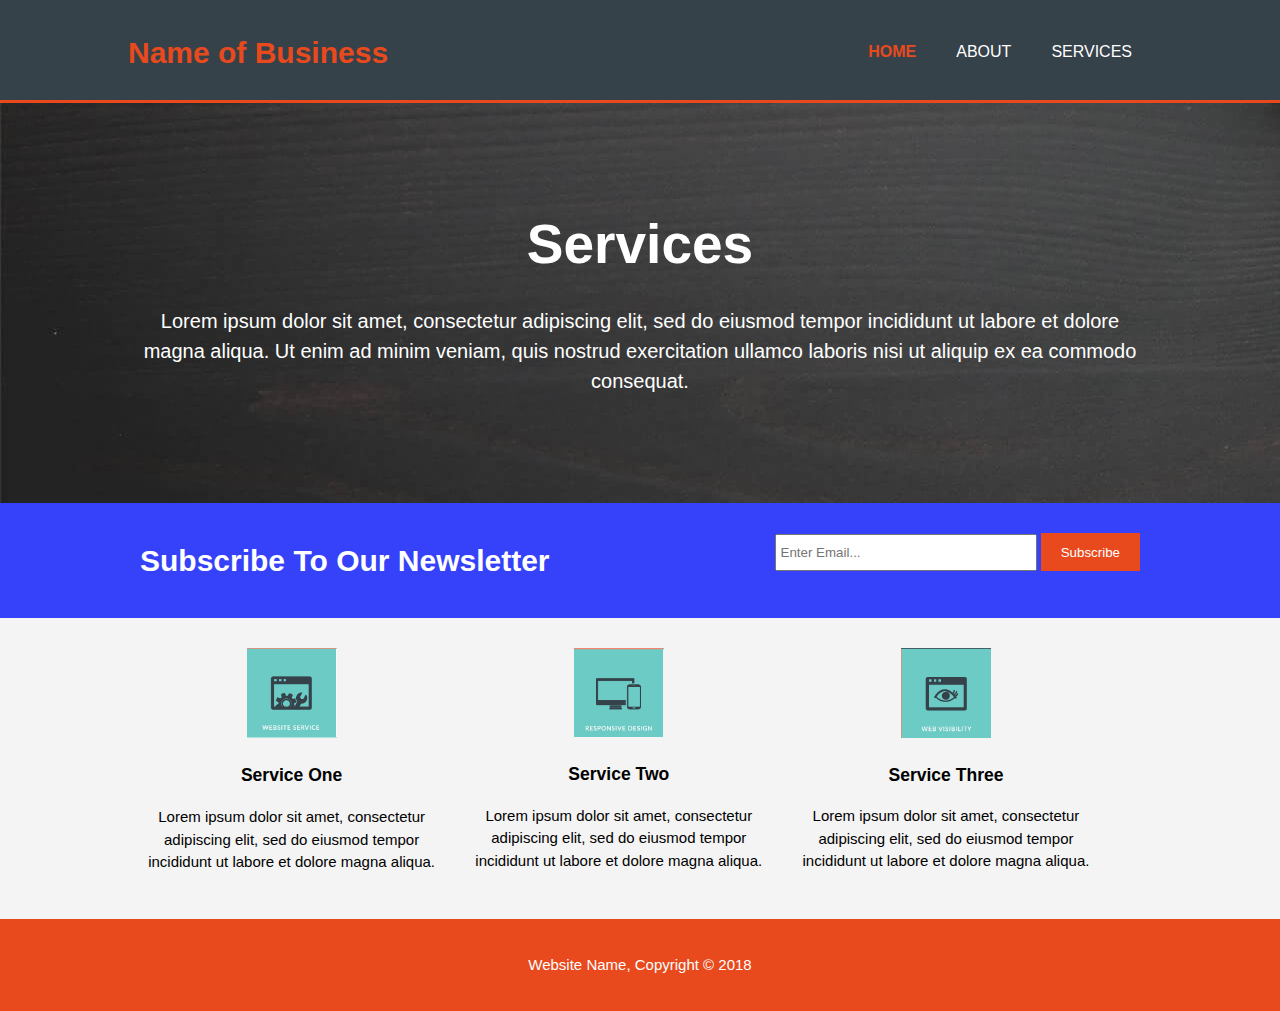
<file: index.html>
<!-- Acme/Template responsive layout by Traversy Media Youtube-->
<!-- Create project folder, css folder, img folder, and index.html file-->
<!-- Shortcut (Atom) type html + tab for basic !DOCTYPE html shell-->
<!DOCTYPE html>
<html>
  <head>
    <meta charset="utf-8">
    <meta name="viewport" content="width=device-width"><!-- Sets width-->
    <meta name ="description" content="products and services"><!-- Enter SEO description keywords and author if requested here-->
    <meta name="keywords" content="type of business, market, level">
    <meta name="author" content="Frank Estrada">
    <title>Responsive Web Design | Welcome</title> <!-- Give page a name and link css below-->
    <link rel="stylesheet" href="./css/style.css"> <!-- Create blank style.css file in css (Note: case sensitve)folder-->
  </head>
  <body><!-- layout html prior to css-->
    <!-- SPACE -->
    <header><!-- First step: div with nav etc / css: float right -->
      <div class="container"><!-- classes are used repeated vs id-->
        <div id="branding"><!-- id used in one area can use this area to add img logo or text logo-->
          <h1><span class="highlight">Name of Business</span></h1><!-- span keeps element on line -->
        </div>
        <!-- SPACE -->
        <nav><!-- HTML5 navigation tag use ul and li/ css: float right-->
          <ul>
            <li class="current"><a href="index.html">Home</a></li><!-- In Atom, use Ctrl + Shift + D to duplicate-->
            <li><a href="about.html">About</a></li>
            <li><a href="services.html">Services</a></li>
          </ul>
        </nav>
        <!-- SPACE -->
      </div>
    </header>
    <!-- ********************************SPACE******************************** -->
    <section id="showcase"><!-- Possible about or intro section-->
      <div class="container">
        <h1>Services</h1><!-- Apply Lorem Ipsum as filler for demo-->
        <p>
          Lorem ipsum dolor sit amet, consectetur adipiscing elit, sed do
          eiusmod tempor incididunt ut labore et dolore magna aliqua. Ut enim
          ad minim veniam, quis nostrud exercitation ullamco laboris nisi ut
          aliquip ex ea commodo consequat.
        </p>
      </div>
    </section>

    <!-- Newsletter section below-->
    <section id="newsletter"> <!-- Use sections to separate areas of page along with div containers-->
      <div class="container"><!-- Helps consolidate blocks with width and heigth-->
        <h1>Subscribe To Our Newsletter</h1>
        <form><!-- Form shell no backend dev php to start-->
          <input type="email" placeholder="Enter Email..."> <!-- HTML5 does not require "/" to close input tag-->
          <button type="submit" class="button_1">Subscribe</button><!-- class added for css styling-->
        </form>
      </div>
    </section>

    <!-- Added space for readability -->
    <section id="boxes"><!-- default container will hold 3 div class box with img -->
      <div class="container"><!-- Create first div box then duplicate -->
        <!-- Readability Space -->
        <div class="box"><!-- Insert img below-->
          <img src="./img/service01.png">
          <h3>Service One</h3><!-- Service One-->
          <p>
            Lorem ipsum dolor sit amet, consectetur adipiscing elit, sed do
            eiusmod tempor incididunt ut labore et dolore magna aliqua.
          </p>
        </div>
        <!-- Readability Space -->
        <div class="box"><!-- img src below--> <!-- Note: to comment out block use Ctrl + "/" on line-->
          <img src="./img/service02.png">
          <h3>Service Two</h3><!-- Service Two-->
          <p>
            Lorem ipsum dolor sit amet, consectetur adipiscing elit, sed do
            eiusmod tempor incididunt ut labore et dolore magna aliqua.
          </p>
        </div>
        <!-- SPACE -->
        <div class="box"><!-- img src below-->
          <img src="./img/service03.png">
          <h3>Service Three</h3>
          <p>
            Lorem ipsum dolor sit amet, consectetur adipiscing elit, sed do
            eiusmod tempor incididunt ut labore et dolore magna aliqua.
          </p>
        </div>
        <!-- SPACE -->
      </div>
    </section>
    <!-- SPACE -->
    <footer> <!-- Website Name and Copyright info -->
      <p>
        Website Name, Copyright &copy; 2018
      </p>
    </footer>
  </body>
</html>
</file>
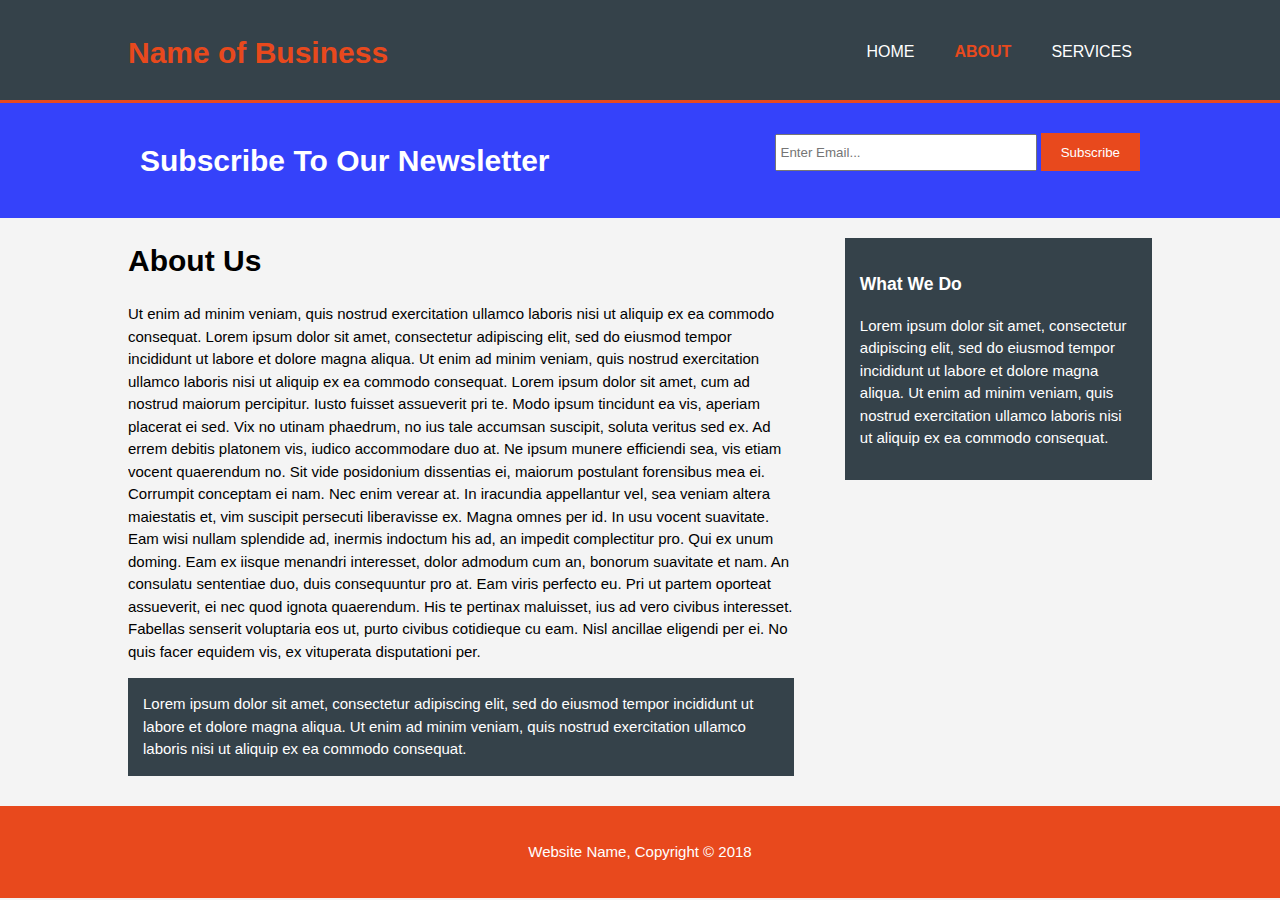
<file: about.html>
<!-- Acme/Template responsive layout by Traversy Media Youtube-->
<!-- Create project folder, css folder, img folder, and index.html file-->
<!-- Shortcut (Atom) type html + tab for basic !DOCTYPE html shell-->
<!DOCTYPE html>
<html>
  <head>
    <meta charset="utf-8">
    <meta name="viewport" content="width=device-width"><!-- Sets width-->
    <meta name ="description" content="products and services"><!-- Enter SEO description keywords and author if requested here-->
    <meta name="keywords" content="type of business, market, level">
    <meta name="author" content="Frank Estrada">
    <title>Responsive Web Design | About</title> <!-- Give page a name and link css below-->
    <link rel="stylesheet" href="./css/style.css"> <!-- Create blank style.css file in css (Note: case sensitve)folder-->
  </head>
  <body><!-- layout html prior to css-->
    <!-- SPACE -->
    <header><!-- First step: div with nav etc / css: float right -->
      <div class="container"><!-- classes are used repeated vs id-->
        <div id="branding"><!-- id used in one area can use this area to add img logo or text logo-->
          <h1><span class="highlight">Name of Business</span></h1><!-- span keeps element on line -->
        </div>
        <!-- SPACE -->
        <nav><!-- HTML5 navigation tag use ul and li/ css: float right-->
          <ul>
            <li><a href="index.html">Home</a></li><!-- In Atom, use Ctrl + Shift + D to duplicate-->
            <li class="current"><a href="about.html">About</a></li>
            <li><a href="services.html">Services</a></li>
          </ul>
        </nav>
        <!-- SPACE -->
      </div>
    </header>
    <!-- ********************************SPACE******************************** -->


    <!-- Newsletter section below-->
    <section id="newsletter"> <!-- Use sections to separate areas of page along with div containers-->
      <div class="container"><!-- Helps consolidate blocks with width and heigth-->
        <h1>Subscribe To Our Newsletter</h1>
        <form><!-- Form shell no backend dev php to start-->
          <input type="email" placeholder="Enter Email..."> <!-- HTML5 does not require "/" to close input tag-->
          <button type="submit" class="button_1">Subscribe</button><!-- class added for css styling-->
        </form>
      </div>
    </section>

    <!-- Added space for readability -->
    <section id="main"><!-- default container will hold 3 div class box with img -->
      <div class="container"><!-- Create first div box then duplicate -->

        <article id="main-col">
          <h1 class="page-title">About Us</h1>
          <p>
            Ut enim
            ad minim veniam, quis nostrud exercitation ullamco laboris nisi ut
            aliquip ex ea commodo consequat.
            Lorem ipsum dolor sit amet, consectetur adipiscing elit, sed do
            eiusmod tempor incididunt ut labore et dolore magna aliqua. Ut enim
            ad minim veniam, quis nostrud exercitation ullamco laboris nisi ut
            aliquip ex ea commodo consequat.
            Lorem ipsum dolor sit amet, cum ad nostrud maiorum percipitur.
            Iusto fuisset assueverit pri te. Modo ipsum tincidunt ea vis, aperiam
            placerat ei sed. Vix no utinam phaedrum, no ius tale accumsan suscipit,
            soluta veritus sed ex. Ad errem debitis platonem vis, iudico accommodare
            duo at. Ne ipsum munere efficiendi sea, vis etiam vocent quaerendum no.
            Sit vide posidonium dissentias ei, maiorum postulant forensibus mea ei.
            Corrumpit conceptam ei nam. Nec enim verear at. In iracundia appellantur vel,
            sea veniam altera maiestatis et, vim suscipit persecuti liberavisse ex.
            Magna omnes per id. In usu vocent suavitate. Eam wisi nullam splendide ad,
            inermis indoctum his ad, an impedit complectitur pro. Qui ex unum doming.
            Eam ex iisque menandri interesset, dolor admodum cum an, bonorum suavitate
            et nam. An consulatu sententiae duo, duis consequuntur pro at.
            Eam viris perfecto eu. Pri ut partem oporteat assueverit, ei nec quod
            ignota quaerendum. His te pertinax maluisset, ius ad vero civibus interesset.
            Fabellas senserit voluptaria eos ut, purto civibus cotidieque cu eam.
            Nisl ancillae eligendi per ei. No quis facer equidem vis, ex vituperata
            disputationi per.
          </p>
          <p class="dark">
            Lorem ipsum dolor sit amet, consectetur adipiscing elit, sed do
            eiusmod tempor incididunt ut labore et dolore magna aliqua. Ut enim
            ad minim veniam, quis nostrud exercitation ullamco laboris nisi ut
            aliquip ex ea commodo consequat.
          </p>
        </article>

        <aside id="sidebar">
          <div class="dark">
            <h3>What We Do</h3>
            <p>
              Lorem ipsum dolor sit amet, consectetur adipiscing elit, sed do
              eiusmod tempor incididunt ut labore et dolore magna aliqua. Ut enim
              ad minim veniam, quis nostrud exercitation ullamco laboris nisi ut
              aliquip ex ea commodo consequat.
            </p>
          </div>
        </aside>
      </div>
    </section>
    <!-- SPACE -->
    <footer> <!-- Website Name and Copyright info -->
      <p>
        Website Name, Copyright &copy; 2018
      </p>
    </footer>
  </body>
</html>
</file>
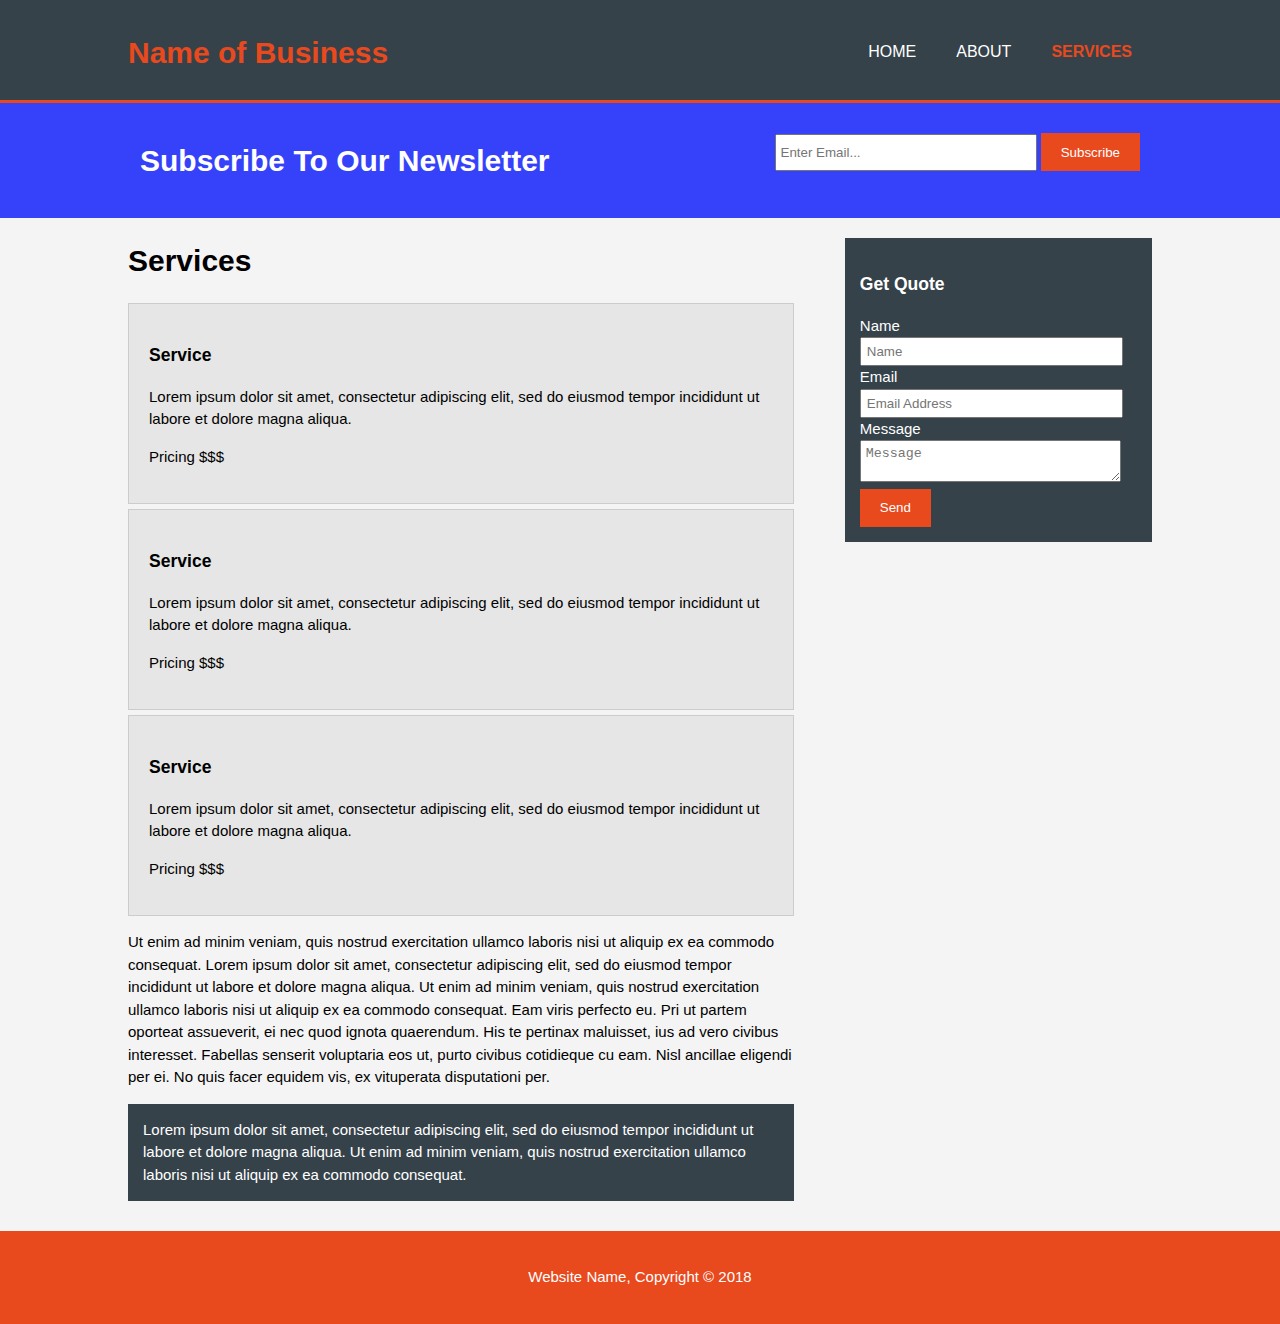
<file: services.html>
<!-- Acme/Template responsive layout by Traversy Media Youtube-->
<!-- Create project folder, css folder, img folder, and index.html file-->
<!-- Shortcut (Atom) type html + tab for basic !DOCTYPE html shell-->
<!DOCTYPE html>
<html>
  <head>
    <meta charset="utf-8">
    <meta name="viewport" content="width=device-width"><!-- Sets width-->
    <meta name ="description" content="products and services"><!-- Enter SEO description keywords and author if requested here-->
    <meta name="keywords" content="type of business, market, level">
    <meta name="author" content="Frank Estrada">
    <title>Responsive Web Design | Services</title> <!-- Give page a name and link css below-->
    <link rel="stylesheet" href="./css/style.css"> <!-- Create blank style.css file in css (Note: case sensitve)folder-->
  </head>
  <body><!-- layout html prior to css-->
    <!-- SPACE -->
    <header><!-- First step: div with nav etc / css: float right -->
      <div class="container"><!-- classes are used repeated vs id-->
        <div id="branding"><!-- id used in one area can use this area to add img logo or text logo-->
          <h1><span class="highlight">Name of Business</span></h1><!-- span keeps element on line -->
        </div>
        <!-- SPACE -->
        <nav><!-- HTML5 navigation tag use ul and li/ css: float right-->
          <ul>
            <li><a href="index.html">Home</a></li><!-- In Atom, use Ctrl + Shift + D to duplicate-->
            <li><a href="about.html">About</a></li>
            <li class="current"><a href="services.html">Services</a></li>
          </ul>
        </nav>
        <!-- SPACE -->
      </div>
    </header>
    <!-- ********************************SPACE******************************** -->


    <!-- Newsletter section below-->
    <section id="newsletter"> <!-- Use sections to separate areas of page along with div containers-->
      <div class="container"><!-- Helps consolidate blocks with width and heigth-->
        <h1>Subscribe To Our Newsletter</h1>
        <form><!-- Form shell no backend dev php to start-->
          <input type="email" placeholder="Enter Email..."> <!-- HTML5 does not require "/" to close input tag-->
          <button type="submit" class="button_1">Subscribe</button><!-- class added for css styling-->
        </form>
      </div>
    </section>

    <!-- Added space for readability -->
    <section id="main"><!-- default container will hold 3 div class box with img -->
      <div class="container"><!-- Create first div box then duplicate -->

        <article id="main-col">
          <h1 class="page-title">Services</h1>
          <ul id="services">
            <li>
              <h3>Service</h3>
              <p>Lorem ipsum dolor sit amet, consectetur adipiscing elit, sed do
              eiusmod tempor incididunt ut labore et dolore magna aliqua.</p>
              <p>Pricing $$$</p>
            </li>

            <li>
              <h3>Service</h3>
              <p>Lorem ipsum dolor sit amet, consectetur adipiscing elit, sed do
              eiusmod tempor incididunt ut labore et dolore magna aliqua.</p>
              <p>Pricing $$$</p>
            </li>

            <li>
              <h3>Service</h3>
              <p>Lorem ipsum dolor sit amet, consectetur adipiscing elit, sed do
              eiusmod tempor incididunt ut labore et dolore magna aliqua.</p>
              <p>Pricing $$$</p>
            </li>

          </ul>
          <p>
            Ut enim
            ad minim veniam, quis nostrud exercitation ullamco laboris nisi ut
            aliquip ex ea commodo consequat.
            Lorem ipsum dolor sit amet, consectetur adipiscing elit, sed do
            eiusmod tempor incididunt ut labore et dolore magna aliqua. Ut enim
            ad minim veniam, quis nostrud exercitation ullamco laboris nisi ut
            aliquip ex ea commodo consequat.

            Eam viris perfecto eu. Pri ut partem oporteat assueverit, ei nec quod
            ignota quaerendum. His te pertinax maluisset, ius ad vero civibus interesset.
            Fabellas senserit voluptaria eos ut, purto civibus cotidieque cu eam.
            Nisl ancillae eligendi per ei. No quis facer equidem vis, ex vituperata
            disputationi per.
          </p>
          <p class="dark">
            Lorem ipsum dolor sit amet, consectetur adipiscing elit, sed do
            eiusmod tempor incididunt ut labore et dolore magna aliqua. Ut enim
            ad minim veniam, quis nostrud exercitation ullamco laboris nisi ut
            aliquip ex ea commodo consequat.
          </p>
        </article>

        <aside id="sidebar">
          <div class="dark">
            <h3>Get Quote</h3>
            <form class="quote">
              <div>
                <label>Name</label><br>
                <input type="text" placeholder="Name">
              </div>
              <div>
                <label>Email</label><br>
                <input type="email" placeholder="Email Address">
              </div>
              <div>
                <label>Message</label><br>
                <textarea placeholder="Message"></textarea>
              </div>
              <button class="button_1" type="submit">Send</button>
            </form>
          </div>
        </aside>
      </div>
    </section>
    <!-- SPACE -->
    <footer> <!-- Website Name and Copyright info -->
      <p>
        Website Name, Copyright &copy; 2018
      </p>
    </footer>
  </body>
</html>
</file>
<file: css/style.css>
/* long form - font-family: Arial, Helvetica, sans-serif;
font-size: 15px;
line-height: 1.5; */
body{
  font: 15px/1.5 Arial, Helvetica, sans-serif;
  padding:0;
  margin:0;
  background-color: #f4f4f4;
}
/*  classes have "." before name id has "#"*/
/*  Global (can be put anywhere)*/
.container{
  width: 80%;
  margin:auto;
  overflow:hidden;
}

ul{
  margin:0;
  padding:0;
}

.button_1{
  height: 38px;
  background: #e8491d;
  border:0;
  padding-left: 20px;
  padding-right: 20px;
  color:#ffffff;
}

.dark{
  padding:15px;
  background: #35424a;
  color:#ffffff;
  margin-top: 10px;
  margin-bottom: 10px;
}

/*  Header */
header{
  background: #35424a;
  color: #ffffff;
  padding-top: 30px;
  min-height: 70px;
  border-bottom: #e8491d 3px solid;
}

/*  Links */
header a{
  color:#ffffff;
  text-decoration:none; /* removes link underline */
  text-transform: uppercase;
  font-size: 16px;
}

header li{
  float:left;
  display:inline;
  padding: 0 20px 0 20px; /* top right bottow left*/
}

header #branding{
  float:left;
}

header #branding h1{
  margin:0;
}

header nav{
  float:right;
  margin-top:10px;
}
/* color below for top left name */
header .highlight, header .current a{
  color:#e8491d;
  font-weight:bold;
}
/* color for nav hover */
header a:hover{
  color:#cccccc;
  font-weight:bold;
}

/*  Showcase */
#showcase{
  min-height:400px;
  background:url('../img/showcase.jpg') no-repeat 0 -400px;
  text-align:center;
  color:#ffffff;
}

#showcase h1{
  margin-top: 100px;
  font-size: 55px;
  margin-bottom: 10px;
}

#showcase p{
  font-size: 20px;
}

/* Newsletter */
#newsletter{
  padding:15px;
  color:#ffffff;
  background:#3542fa;
}

#newsletter h1{
  float:left;
}

#newsletter form{
  float: right;
  margin-top: 15px;
}

#newsletter input[type="email"]{
  padding:4px;
  height:25px;
  width:250px;
}


/*  Boxes */

#boxes{
  margin-top: 20px;
}

#boxes .box{
  float:left;
  text-align: center;
  width:30%;
  padding:10px;
}

#boxes .box img{
  width:90px;
}

/*  Sidebar*/

aside#sidebar{
  float:right;
  width:30%;
  margin-top:10px;
}

aside#sidebar .quote input, aside#sidebar .quote textarea{
  width: 90%;
  padding: 5px;
}
/*  Main-Col*/

article#main-col{
  float: left;
  width:65%;
}

/*  Services */
ul#services li{
  list-style: none;
  padding: 20px;
  border: #cccccc solid 1px;
  margin-bottom: 5px;
  background: #e6e6e6;
}
footer{
  padding:20px;
  margin-top: 20px;
  color:#ffffff;
  background-color: #e8491d;
  text-align: center;
}

/*  Media Queries */
@media(max-width: 768px){
  header #branding,
  header nav,
  header nav li,
  #newsletter h1,
  #newsletter form,
  #boxes .box,
  article#main-col,
  aside#sidebar{
    float:none;
    text-align:center;
    width:100%;
  }

  header{
    padding-bottom: 20px;
  }

  #showcase h1{
    margin-top: 40px;
  }

  #newsletter button, .quote button{
    display:block;
    width:100%;
  }

  #newsletter form input[type="email"], .quote input, .quote textarea{
    width:100%;
    margin-bottom: 5px;
  }
}
</file>
